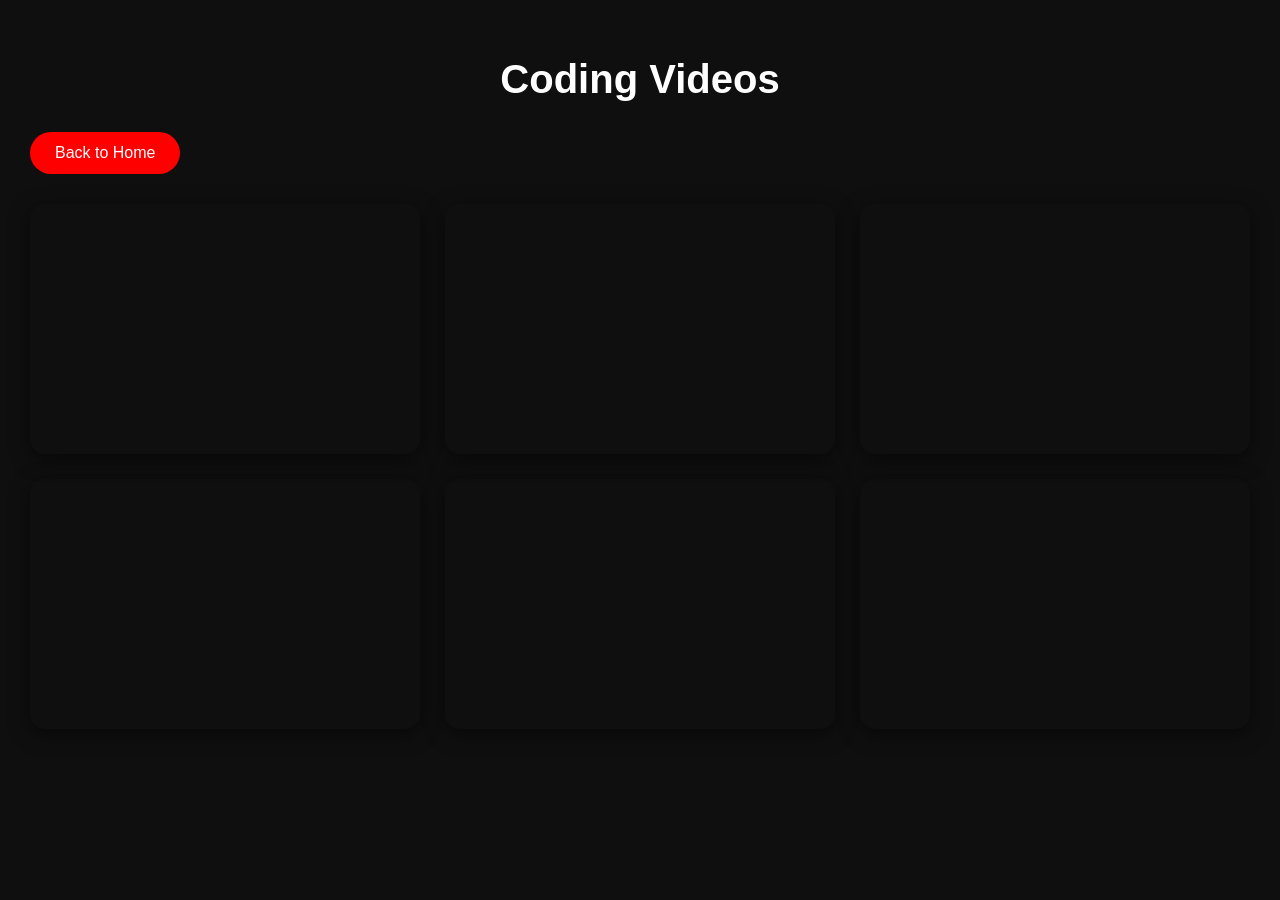
<file: coding.html>
<!DOCTYPE html>

<html lang="en">

<head>

<meta charset="UTF-8">

<meta name="viewport" content="width=device-width, initial-scale=1.0">


<title>Coding</title>


<link rel="stylesheet" href="style.css">


</head>



<body>


<h1>Coding Videos</h1>


<a href="index.html">

<button>Back to Home</button>

</a>



<div class="videos">


<iframe src="https://www.youtube.com/embed/Ebe9NFgQnnU" allowfullscreen></iframe>


<iframe src="https://www.youtube.com/embed/YBB3GbluHjA" allowfullscreen></iframe>


<iframe src="https://www.youtube.com/embed/FhTvNXk4LEQ" allowfullscreen></iframe>


<iframe src="https://www.youtube.com/embed/WQoB2z67hvY" allowfullscreen></iframe>


<iframe src="https://www.youtube.com/embed/e7sAf4SbS_g" allowfullscreen></iframe>


<iframe src="https://www.youtube.com/embed/UrsmFxEIp5k" allowfullscreen></iframe>


</div>



</body>

</html>
</file>
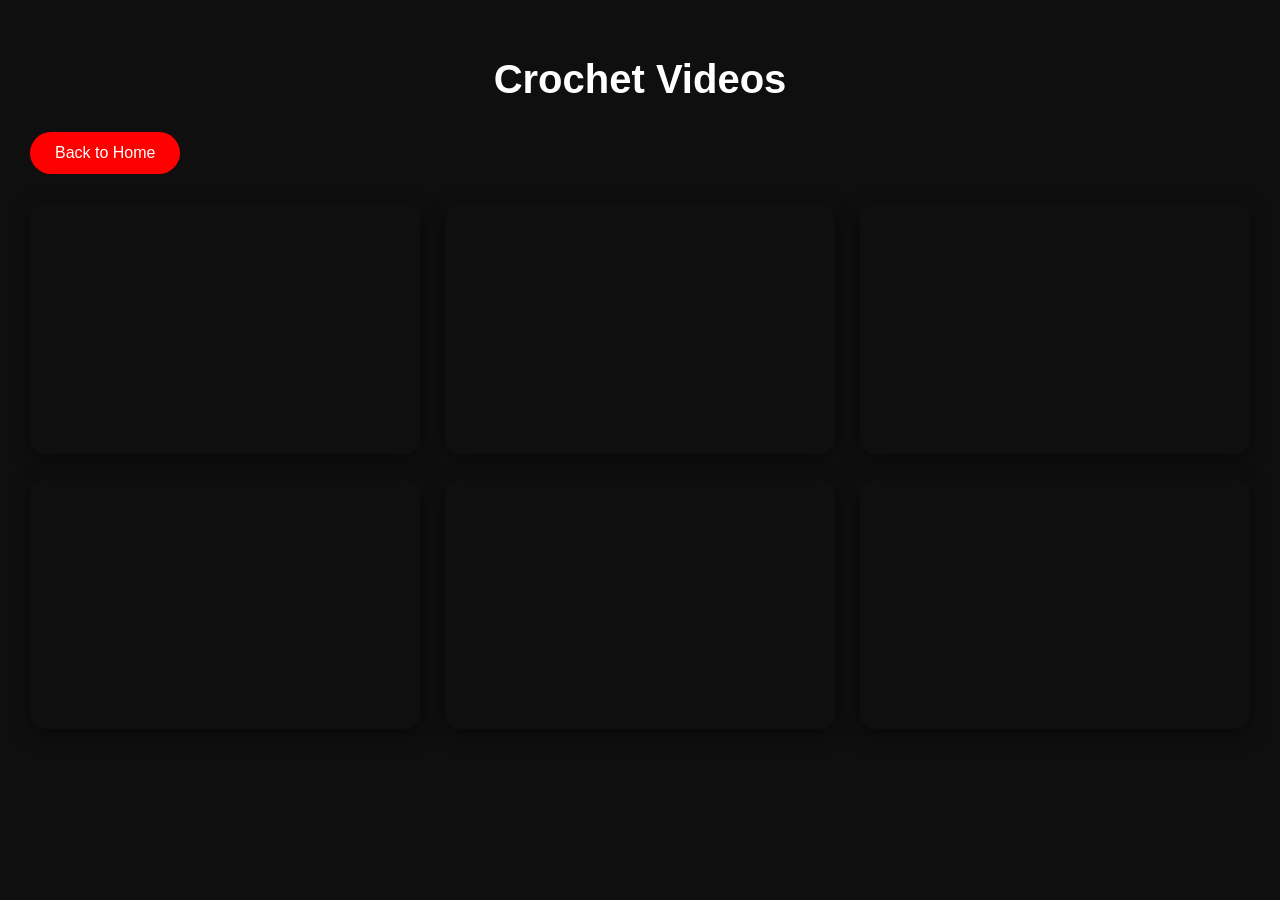
<file: crochet.html>
<!DOCTYPE html>

<html lang="en">

<head>

<meta charset="UTF-8">

<meta name="viewport" content="width=device-width, initial-scale=1.0">


<title>Crochet</title>


<link rel="stylesheet" href="style.css">


</head>


<body>


<h1>Crochet Videos</h1>


<a href="index.html">

<button>Back to Home</button>

</a>



<div class="videos">



<iframe src="https://www.youtube.com/embed/03IIVlBVtWE" allowfullscreen></iframe>


<iframe src="https://www.youtube.com/embed/NJfBHW-kQy0" allowfullscreen></iframe>


<iframe src="https://www.youtube.com/embed/R9bPd94XnsE" allowfullscreen></iframe>


<iframe src="https://www.youtube.com/embed/Iht1z8kpQRA" allowfullscreen></iframe>


<iframe src="https://www.youtube.com/embed/Um82jehMQKY" allowfullscreen></iframe>


<iframe src="https://www.youtube.com/embed/_HNBcFxx3A8" allowfullscreen></iframe>


</div>



</body>

</html>
</file>
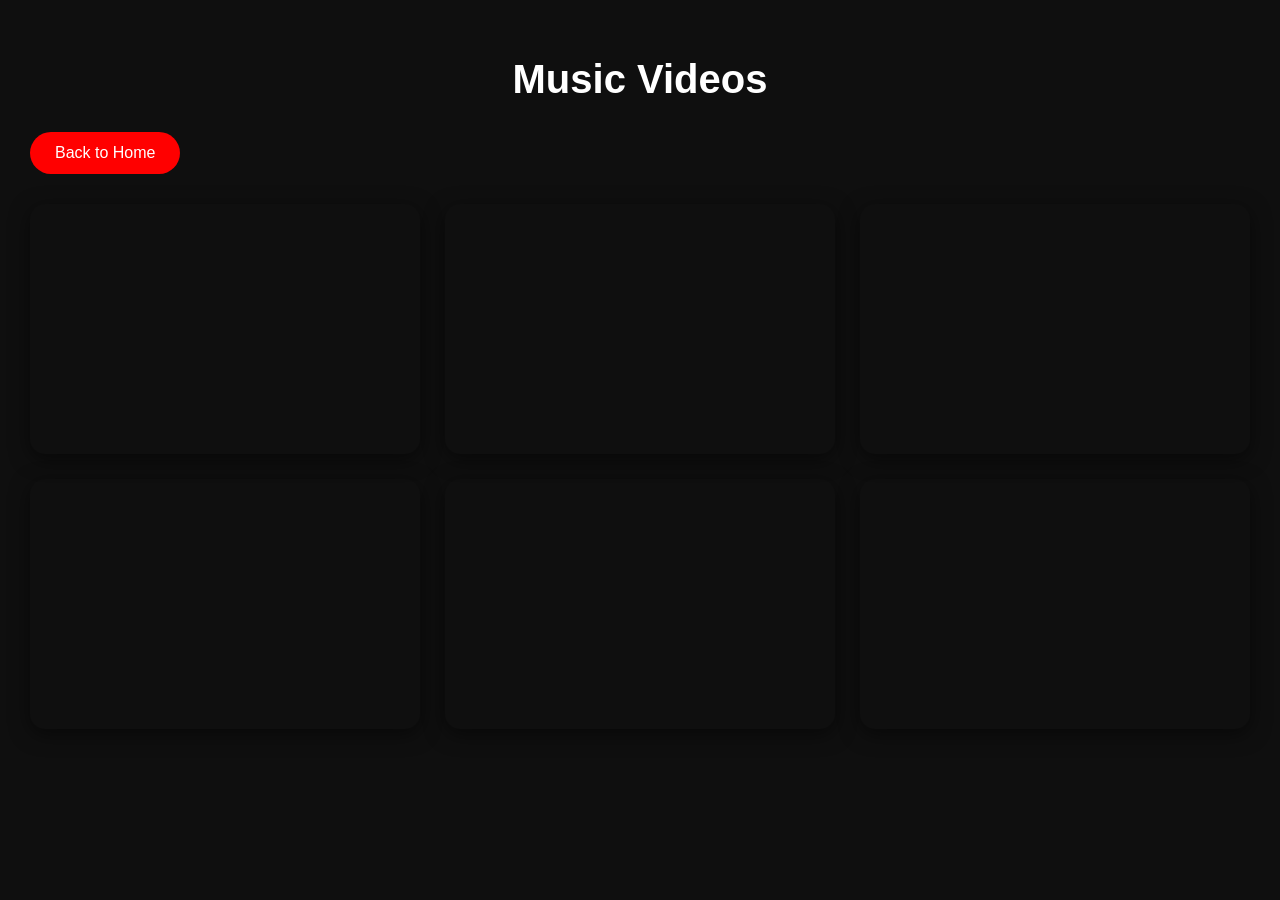
<file: music.html>
<!DOCTYPE html>

<html lang="en">

<head>

<meta charset="UTF-8">

<meta name="viewport" content="width=device-width, initial-scale=1.0">


<title>Music</title>


<link rel="stylesheet" href="style.css">

</head>



<body>


<h1>Music Videos</h1>


<a href="index.html">

<button>Back to Home</button>

</a>



<div class="videos">


<iframe src="https://www.youtube.com/embed/nCElUD0jvgo" allowfullscreen></iframe>


<iframe src="https://www.youtube.com/embed/5Vjct8yuGHs" allowfullscreen></iframe>


<iframe src="https://www.youtube.com/embed/a1vHjBy85TU" allowfullscreen></iframe>


<iframe src="https://www.youtube.com/embed/-OnxKKGTDHc" allowfullscreen></iframe>


<iframe src="https://www.youtube.com/embed/QkooYIK9ltw" allowfullscreen></iframe>


<iframe src="https://www.youtube.com/embed/3h3YXUFc-jo" allowfullscreen></iframe>


</div>


</body>

</html>
</file>
<file: style.css>
body {
    margin: 0;
    padding: 30px;
    font-family: Arial, Helvetica, sans-serif;
    background: #0f0f0f;
    color: white;
}


/* Headings */

h1 {
    text-align: center;
    font-size: 40px;
    margin-bottom: 30px;
}


/* Home cards */

.home {
    display: flex;
    justify-content: center;
    flex-wrap: wrap;
    gap: 30px;
}


.card {
    background: #1c1c1c;
    padding: 20px;
    border-radius: 20px;
    text-align: center;
    transition: 0.3s;
}


.card:hover {
    transform: translateY(-10px);
}


.card img {
    width: 300px;
    height: 200px;
    object-fit: cover;
    border-radius: 15px;
}


h2 {
    color: white;
}



/* Button */

button {

    background: #ff0000;
    color: white;
    border: none;

    padding: 12px 25px;

    border-radius: 25px;

    font-size: 16px;

    cursor: pointer;

    transition: 0.3s;
}


button:hover {

    background: #cc0000;

}



/* Videos */


.videos {

    display: grid;

    grid-template-columns: repeat(auto-fit, minmax(350px,1fr));

    gap: 25px;

    margin-top: 30px;

}



iframe {

    width:100%;

    height:250px;

    border-radius:15px;

    border:none;

    box-shadow:0 5px 20px rgba(0,0,0,0.5);

    transition:0.3s;

}


iframe:hover {

    transform:scale(1.03);

}




a {

    text-decoration:none;

}




@media(max-width:600px){

    body{

        padding:20px;

    }


    h1{

        font-size:30px;

    }


    .card img{

        width:280px;

    }


    iframe{

        height:220px;

    }

}
</file>
